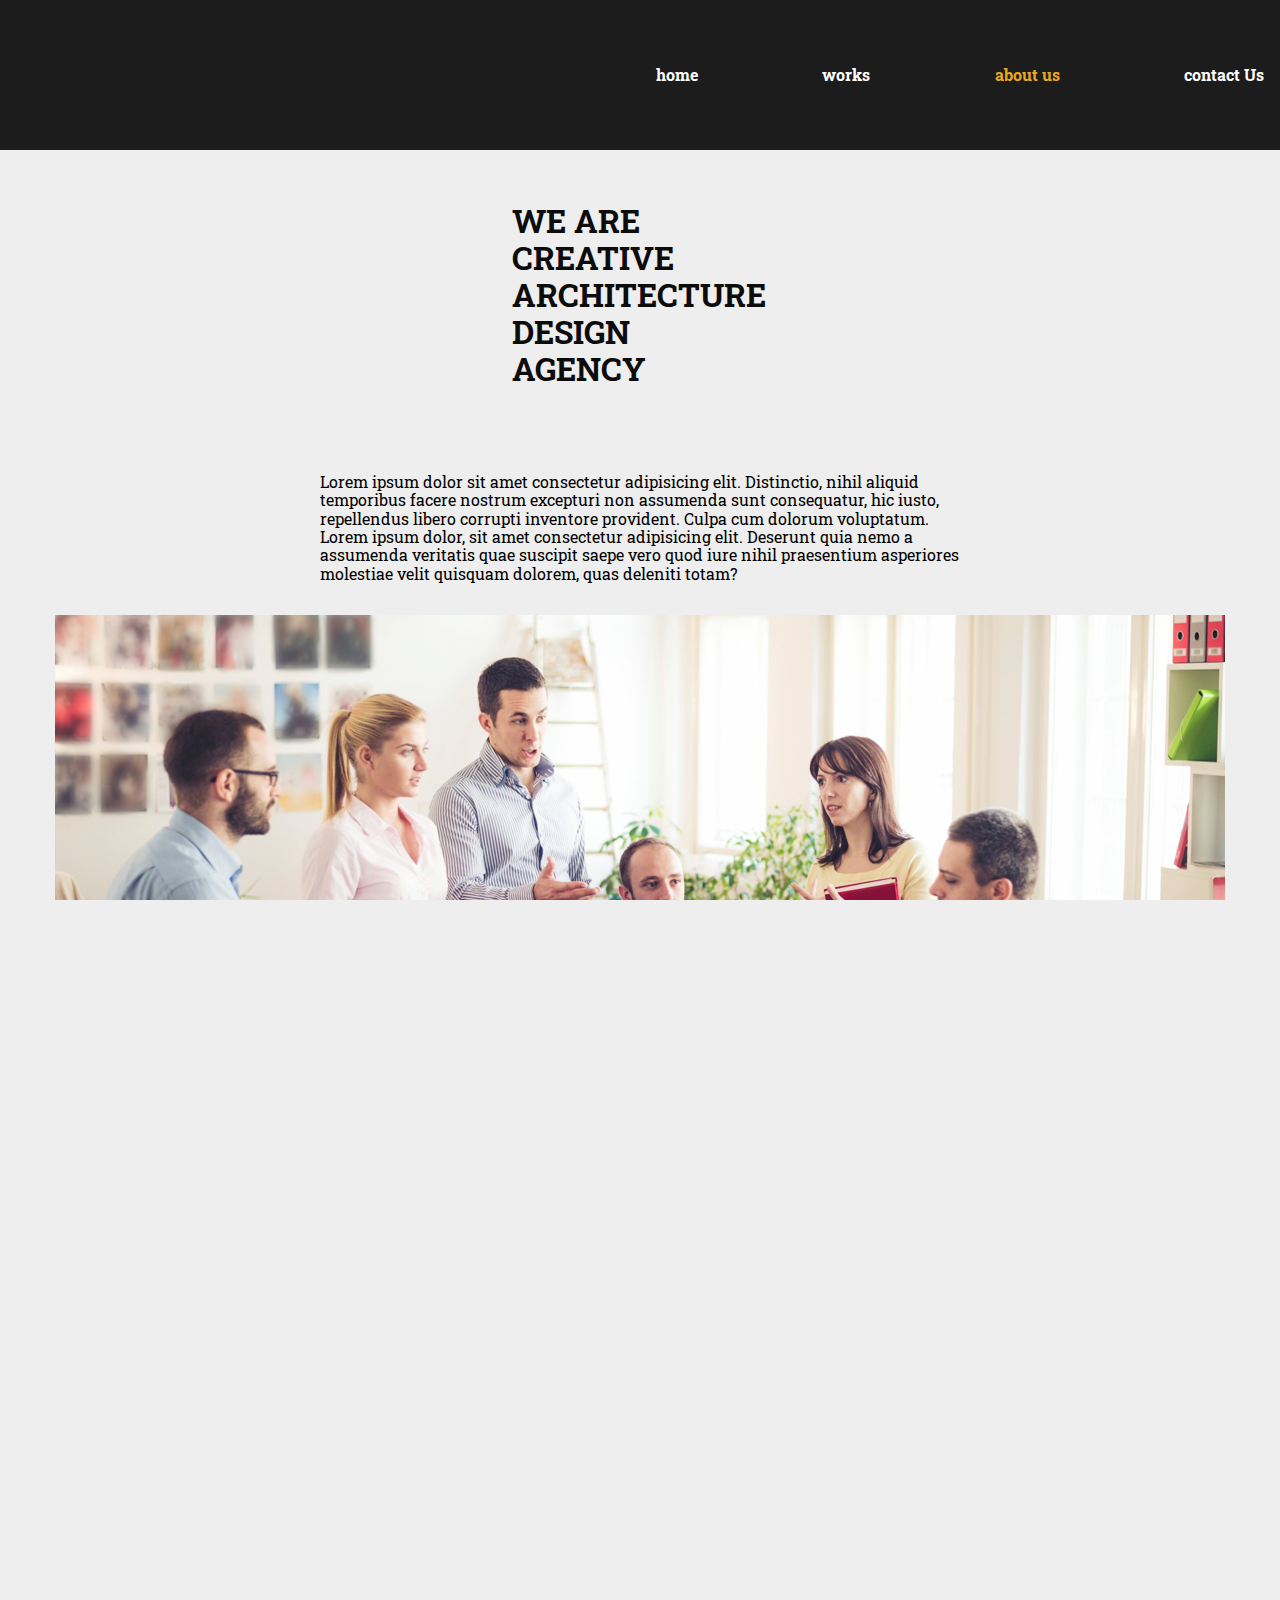
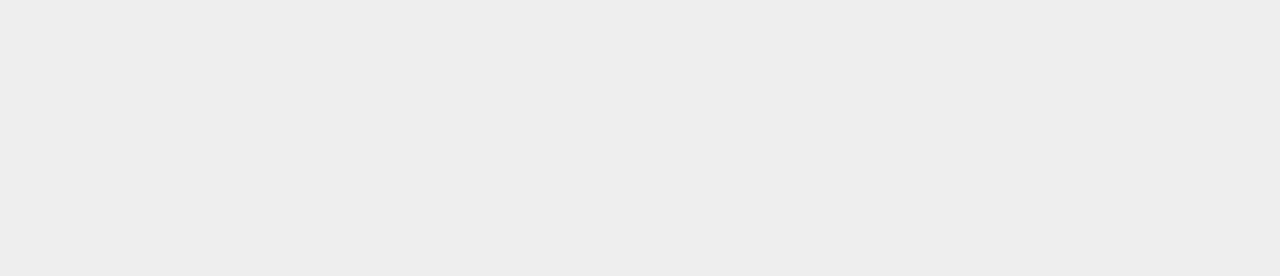
<file: assets/pages/aboutUs.html>
<!DOCTYPE html>
<html lang="es">
<head>
 <meta charset="UTF-8">
 <meta http-equiv="X-UA-Compatible" content="IE=edge">
 <meta name="viewport" content="width=device-width, initial-scale=1.0">
 <link rel="shortcut icon" href="../media/img/icon.png"  type="image/x-icon">
 <link rel="stylesheet" href="../style/normalize.css">
 <link rel="stylesheet" href="https://cdnjs.cloudflare.com/ajax/libs/font-awesome/6.3.0/css/all.min.css" integrity="sha512-SzlrxWUlpfuzQ+pcUCosxcglQRNAq/DZjVsC0lE40xsADsfeQoEypE+enwcOiGjk/bSuGGKHEyjSoQ1zVisanQ==" crossorigin="anonymous" referrerpolicy="no-referrer" />
 <link rel="stylesheet" href="../style/style.css">
 <script src="../js/index.js"></script>
 <title>Architecture | About Us</title>
</head>
<body>
 <header>
  <!-- navbar -->
  <nav class="nav-container">
   <i class="fa-solid fa-compass-drafting"></i>
   <ul>
    <li><a href="../../index.html">home</a></li>
    <li><a href="./work.html">works</a></li>
    <li><a class="active" href="./aboutUs.html">about us</a></li>
    <li><a href="./contact.html">contact Us</a></li>
   </ul>
  </nav>
 </header>
 <main>
  <section class="container-about">
    <section>
      <h1>WE ARE CREATIVE ARCHITECTURE DESIGN AGENCY</h1>
      <p>Lorem ipsum dolor sit amet consectetur adipisicing elit. Distinctio, nihil aliquid temporibus facere nostrum excepturi non assumenda sunt consequatur, hic iusto, repellendus libero corrupti inventore provident. Culpa cum dolorum voluptatum. Lorem ipsum dolor, sit amet consectetur adipisicing elit. Deserunt quia nemo a assumenda veritatis quae suscipit saepe vero quod iure nihil praesentium asperiores molestiae velit quisquam dolorem, quas deleniti totam?</p>
    </section>
    <section>
      <img src="../media/img/about-img1.jpg" alt="">
    </section>
  </section>
<!-- contador -->
  <section class="contador-container">
      <div class="contador ocultar contador-item-container">
          <div class="contador-number-container">
              <span class="contador-span"><i class="fa-solid fa-arrow-up"></i></span>
              <div class="contador-cantidad" data-cantidad-total="786" id="contador_cantidad"></div>
          </div>
          <h2>Finished projects</h2>
      </div>
      <div class="contador ocultar contador-item-container">
          <div class="contador-number-container">
              <span class="contador-span"><i class="fa-solid fa-circle-check"></i></span>
              <div class="contador-cantidad" data-cantidad-total="120" id="contador_cantidad"></div>
          </div>
          <h2>Happy Customers</h2>
      </div>
      <div class="contador ocultar contador-item-container">
          <div class="contador-number-container">
              <span class="contador-span"><i class="fa-solid fa-plus"></i></span>
              <div class="contador-cantidad" data-cantidad-total="1021" id="contador_cantidad"></div>
          </div>
          <h2>Working Hours</h2>
        </div>
  </section>
 </main>
 <footer class="container-footer">
  <section class="footer-top">
    <section>
     <h2 class="one">LET’S TALK</h2>
     <p>Lorem ipsum dolor, sit amet consectetur.</p>
    </section>
    <section>
     <h2 class="two">FIND US</h2>
     <p>Lorem ipsum dolor sit amet consectetur.</p>
    </section>
    <section>
     <h2 class="three">FOLLOW US</h2>
     <ul>
      <li><a href=""><i class="fa-brands fa-facebook"></i></a></li>
      <li><a href="https://www.linkedin.com/in/jonathanromerojs/"><i class="fa-brands fa-linkedin"></i></a></li>
      <li><a href=""><i class="fa-brands fa-twitter"></i></a></li>
     </ul>
    </section>
  </section>
  <section class="footer-bot">
   <section><p>Copyright © 2023. All right reserved.</p> </section>
   <section><p>Design by: <a href="https://www.linkedin.com/in/jonathanromerojs/" target="_blank">Jonathan Romero</a> </p></section>
  </section>
 </footer>
</body>
</html>
</file>
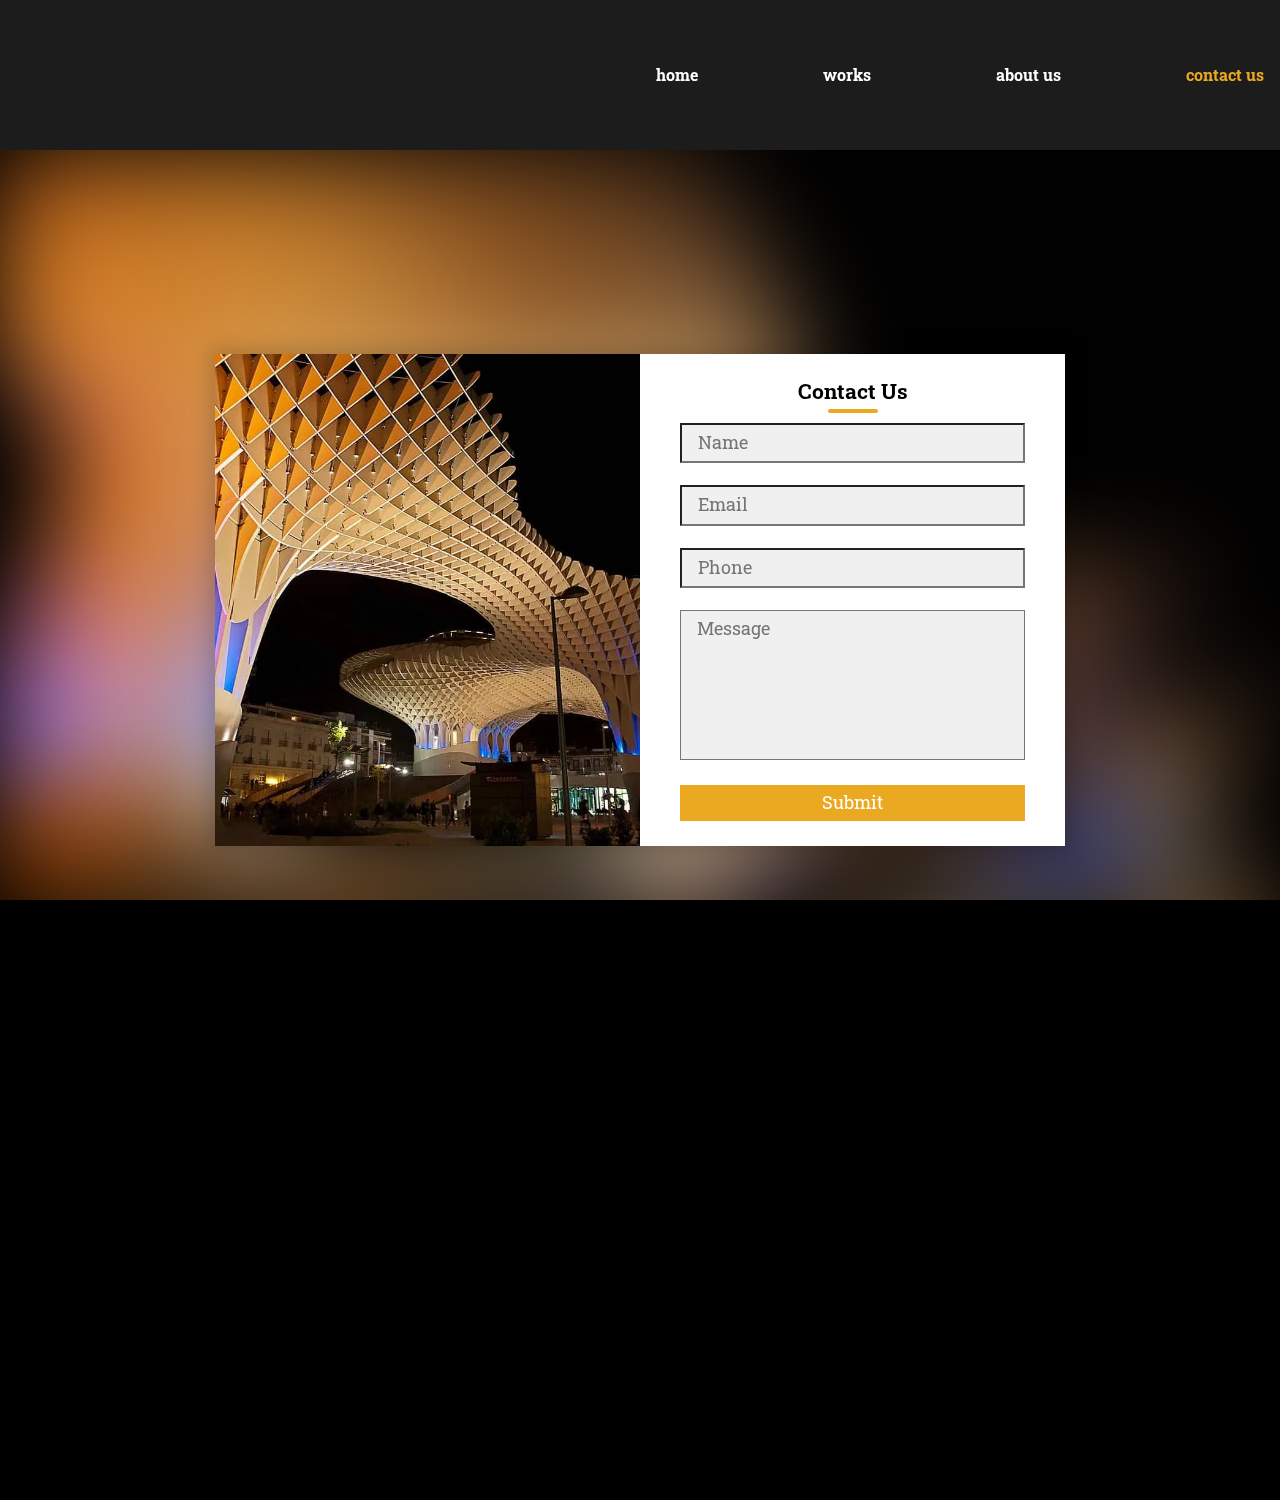
<file: assets/pages/contact.html>
<!DOCTYPE html>
<html lang="es">
<head>
 <meta charset="UTF-8">
 <meta http-equiv="X-UA-Compatible" content="IE=edge">
 <meta name="viewport" content="width=device-width, initial-scale=1.0">
 <link rel="shortcut icon" href="../media/img/icon.png"  type="image/x-icon">
 <link rel="stylesheet" href="../style/normalize.css">
 <link rel="stylesheet" href="https://cdnjs.cloudflare.com/ajax/libs/font-awesome/6.3.0/css/all.min.css" integrity="sha512-SzlrxWUlpfuzQ+pcUCosxcglQRNAq/DZjVsC0lE40xsADsfeQoEypE+enwcOiGjk/bSuGGKHEyjSoQ1zVisanQ==" crossorigin="anonymous" referrerpolicy="no-referrer" />
 <link rel="stylesheet" href="../style/style.css">
 <title>Architecture | Contact Us</title>
</head>
<body class="body-work">
 <header>
  <!-- navbar -->
  <nav class="nav-container">
   <i class="fa-solid fa-compass-drafting"></i>
   <ul>
    <li><a href="../../index.html">home</a></li>
    <li><a href="./work.html">works</a></li>
    <li><a href="./aboutUs.html">about us</a></li>
    <li><a class="active" href="#">contact us</a></li>
   </ul>
  </nav>
 </header>
 <!--  -->
  <div class="container-contact">
   <div class="contact-box">
    <div class="left"></div>
    <div class="right">
     <h2 class="title-contact">Contact Us</h2>
     <input type="text" class="field" placeholder="Name">
     <input type="text" class="field" placeholder="Email">
     <input type="text" class="field" placeholder="Phone">
     <textarea class="field area" placeholder="Message"></textarea>
     <input class="btn" type="submit">
    </div>
   </div>
  </div>
  <!--  -->
 <footer class="container-footer">
  <section class="footer-top">
    <section>
     <h2 class="one">LET’S TALK</h2>
     <p>Lorem ipsum dolor, sit amet consectetur.</p>
    </section>
    <section>
     <h2 class="two">FIND US</h2>
     <p>Lorem ipsum dolor sit amet consectetur.</p>
    </section>
    <section>
     <h2 class="three">FOLLOW US</h2>
     <ul>
      <li><a href=""><i class="fa-brands fa-facebook"></i></a></li>
      <li><a href="https://www.linkedin.com/in/jonathanromerojs/"><i class="fa-brands fa-linkedin"></i></a></li>
      <li><a href=""><i class="fa-brands fa-twitter"></i></a></li>
     </ul>
    </section>
  </section>
  <section class="footer-bot">
   <section><p>Copyright © 2023. All right reserved.</p> </section>
   <section><p>Design by: <a href="https://www.linkedin.com/in/jonathanromerojs/" target="_blank">Jonathan Romero</a> </p></section>
  </section>
 </footer>
</body>
</html>
</file>
<file: assets/style/style.css>
@import url('https://fonts.googleapis.com/css2?family=Roboto+Slab:wght@300;500;600;800;900&display=swap');

* {
    margin: 0;
    padding: 0;
    box-sizing: border-box;
}

html,
body {
    position: relative;
    height: 100%;
    overflow-x: hidden;
    scroll-behavior: smooth;
}

::-webkit-scrollbar {
 width: 10px;
}

::-webkit-scrollbar-thumb {
 background: linear-gradient(transparent, #EAA920);
 border-radius: 40px;
}

body {
    background: #eee;
    font-family: 'Roboto Slab', serif;
    font-size: 14px;
    color: #000;
    margin: 0;
    padding: 0;
}

.swiper-container {
    width: 100%;
    height: 100%;
}

.swiper-slide {
    text-align: center;
    font-size: 18px;
    background: #fff;
    display: -webkit-box;
    display: -ms-flexbox;
    display: -webkit-flex;
    display: flex;
    -webkit-box-pack: center;
    -ms-flex-pack: center;
    -webkit-justify-content: center;
    justify-content: center;
    -webkit-box-align: center;
    -ms-flex-align: center;
    -webkit-align-items: center;
    align-items: center;
}

.sections {
    display: flex;
    justify-content: space-between;
    align-items: center;
}

.seg1,
.seg2,
.seg3,
.seg4 {
    width: 100%;
    height: 100vh;
    padding: 0 80px;
    cursor: pointer;
}

.section_container {
    width: 1170px;
    margin: 0 auto;
    display: flex;
    justify-content: space-between;
    align-items: center;
}

.seg1 {
    background-color: #1C1C1C;
}

.seg2 {
    background-color: #eee;
}

.seg3 {
    background-color: #d3d3d3;
}

.seg4{
    background-color: #000;
}


.image {
 height: 300px;
    width: 600px;
}

.image > img {
    width: 100%;
}

.text {
    width: 350px;
    font-family: 'M PLUS Rounded 1c', sans-serif;
    text-align: left;

}

.text > .title {
    font-size: 82px; 
    font-weight: 100;
    margin-bottom: 50px;
}

.seg1 > .section_container > .text {
    color: #fff;
}

.text > .description {
    font-size: 18px;
    font-weight: 100;
}

.seg2 > .section_container > .image {
    order: 2;
    width: 600px;
}

.seg2 > .text {
    color: #000;
}

.seg4 > .section_container > .text > .title {
    font-size: 45px;
}

.seg4 > .section_container > .text {
    color: #fff;
}

.swiper-container-horizontal>.swiper-pagination-progressbar.swiper-pagination-progressbar-opposite, 
.swiper-container-vertical>.swiper-pagination-progressbar {
    position: absolute;
    left: 95%;
    top: 25%;
    height: 50%;
}

/* navbar inicio */

.nav-container{
 width: 100%;
 height: 150px;
 background-color: #1C1C1C;
 display: flex;
 justify-content: space-between;
 align-items: center;
 font-size: 1rem;
 font-weight: 700;
}
.nav-container ul{
 display: flex;
 flex-direction: row;
 justify-content: space-between;
 list-style: none;
 width: 50%;
}
.nav-container i{
 color: #EAA920;
 font-size: 3rem;
 padding: 2rem;
}
.nav-container ul li a{
 color: #fff;
 text-decoration: none;
 padding: 1rem;
 transition: all 0.5s linear;
}
.nav-container .active{
 color: #EAA920;
}
.nav-container ul li a:hover{
 color: #EAA920;
}

/* fin navbar */

/* inicio icons  */

.container-icons{
 width: 100%;
}
.container-icons div{
 height: 250px;
 display: flex;
 justify-content: center;
 align-items: center;
}
.container-icons div i{
 font-size: 4rem;
 padding: 0 4rem;
 color: #1C1C1C;
 transition: all 1s linear;
}
.container-icons div i:hover{
 transform: scale(1.2);
 color: #EAA920;
}

.container-icons article{
 width: 300px;
 letter-spacing: 0.5px;
}

/* title home */
.title-home{
 width: 100%;
 height: 400px;
 display: flex;
 flex-direction: column;
 justify-content: center;
 align-items: center;
 background-image: url("https://www.construyehogar.com/wp-content/uploads/2016/01/Casa-moderna-un-piso.jpg");
 background-position: top;
 background-repeat: no-repeat;
 background-size: cover;
 background-attachment: fixed;
 margin: 3rem 0;
 cursor: pointer;
}
.title-home h2{
 font-size: 1.5rem;
 color: #EAA920;
 cursor: pointer;
}
.title-home h1{
 font-size: 3rem;
 color: #eee;
 cursor: pointer;
}
/* container footer */
.container-footer{
 color: #eee;
 width: 100%;
 background-color: #0C0C0C;
 display: flex;
 flex-direction: column;
 justify-content: space-between;
 height: 450px;
 background-image: url("../media/img/city.png");
 background-repeat: no-repeat;
 background-position: bottom;
}
.footer-top{
 display: flex;
 flex-direction: row;
 justify-content: space-around;
 align-items: center;
}
.footer-top section{
 height: 200px;
 width: 300px;
 display: flex;
 flex-wrap: wrap;
 justify-content: center;
 align-items: center;

}

.footer-top section h2{
 cursor: pointer;
 font-size: 1.5rem;
 padding: 3rem;
 color: #eee;
}
.footer-top section .one::before{
    display: block;
    content: "";
    transform: translateX(40%);
    height: 4px;
    width: 80px;
    border-radius: 2px;
    background-color: #EAA920;
}
.footer-top section .two::before{
    display: block;
    content: "";
    transform: translateX(20%);
    height: 4px;
    width: 70px;
    border-radius: 2px;
    background-color: #EAA920;
}
.footer-top section .three::before{
    display: block;
    content: "";
    transform: translateX(40%);
    height: 4px;
    width: 80px;
    border-radius: 2px;
    background-color: #EAA920;
}
.footer-top section ul{
 cursor: pointer;
 list-style: none;
 display: flex;
 flex-direction: row;
 justify-content: center;
}
.footer-top section ul a{
 color: #eee;
}
.footer-top section ul i{
 font-size: 2.2rem;
 margin: 0 2rem;
 transition: all 0.5s linear;
}
.footer-top section ul i:hover{
 color: #EAA920;
}
.footer-bot{
 display: flex;
 flex-direction: row;
 justify-content: space-evenly;
 padding: 1rem;
}
.footer-bot section a{
 text-decoration: none;
 color: #EAA920;
}

/* works */
.body-work{
 background-color:#000;

}
.container-a{
 width: 100%;
 height: 100vh;
 display: flex;
 justify-content: center;
}
.container{
 background-color:#000;
 display:flex;
 justify-content: center;
 align-items: center;
 margin: 10rem 0;
}
.container img {
 width: 30%;
 height: 100%;
 object-fit:cover;
 -webkit-box-reflect:below 2px linear-gradient(transparent, transparent, #0004);
 transform-origin:center;
 transform:perspective(800px) rotateY(25deg);
 transition:0.5s;
}
.container {
 max-width:600px;
 max-height:350px;
 display:flex;
 justify-content:center;
 align-items:center;
 gap:20px;
 
}
.container:hover img {
 opacity:0.3;
}
.container img:hover {
 transform:perspective(800px)       rotateY(0deg);
 opacity:1;
}
/* about */
.container-about{
 display: flex;
 flex-direction: column;
 width: 100%;
 height: 100%;
}
.container-about section{
 display: flex;
 justify-content: center;
 flex-direction: column;
 align-items: center;
}
.container-about section h1{
 width: 20%;
 padding: 2rem 0;
 font-size: 2rem;
 color: #0C0C0C;
}
.container-about section p{
 font-size: 1rem;
 padding: 2rem 0;
 width: 50%;
}
.container-about section img {
 margin: auto;
 display: block;
}

/* contador */

@keyframes aparecer {
 0% {
   opacity: 0;
 }
 100% {
   opacity: 1;
 }
}

.ocultar {
 opacity: 0;
}

.animar {
 animation: aparecer 1.3s;
}

.contador-container {
 display: flex;
 flex-direction: row;
 justify-content: center;
 align-items: flex-start;
 padding: 69px 150px 69px 150px;
 background: #1C1C1C;
 margin: 75px 0;
}

.contador-item-container {
 display: flex;
 flex-direction: column;
 align-items: center;
 margin-right: 52px;
 margin-left: 52px;
}

.contador-number-container {
 display: flex;
 flex-direction: row;
 align-items: center;
}

.contador-span {
 font-size: 2.5rem;
 font-weight: 600;
 padding-right: 10px;
 color: #EAA920;
}

.contador-item-container h2 {
 font-weight: 400;
 font-size: 1rem;
 color: #eee;
 text-align: center;
}

#contador_cantidad {
 font-style: normal;
 font-weight: 700;
 font-size: 3.5rem;
 color: #eee;
}

/* Inicio contact  */
.container-contact{
    position: relative;
    width: 100%;
    height: 100%;
    display: flex;
    justify-content: center;
    align-items: center;
    padding: 20px 100px;
}
.container-contact:after{
    content: "";
    position: absolute;
    left: 0;
    top: 0;
    width: 100%;
    height: 100%;
    background: url("../media/img/back-contact.png") no-repeat center;
    background-size: cover;
    z-index: -1;
    filter: blur(50px);
}
.contact-box{
    max-width: 850px;
    display: grid;
    grid-template-columns: repeat(2, 1fr);
    justify-content: center;
    align-items: center;
    text-align: center;
    background-color: #fff;
    box-shadow: 0px 0px 19px 5px rgba(0, 0, 0, 0.19);
}
.left{
    height: 100%;
    background: url("../media/img/back-contact.png") no-repeat center;
    background-size: cover;
}
.right{
    padding: 25px 40px;
}
.title-contact{
    position: relative;
    padding-bottom: 10px;
    margin-bottom: 10px;
    cursor: pointer;
}
.title-contact:after{
    content: "";
    position: absolute;
    left: 50%;
    bottom: 0;
    transform: translateX(-50%);
    height: 4px;
    width: 50px;
    border-radius: 2px;
    background-color: #EAA920;
}

.field{
    width: 100%;
    padding: 0.5rem 1rem;
    background-color: rgba(230, 230, 230, 0.6);
    font-size:1.1rem;
    margin-bottom: 22px;
    transition: .3 ;
}
.field:hover{
    background-color: rgba(0, 0, 0, 0.1);
}
.field:focus{
    background-color: #fff;
}

.area{
    min-height: 150px;
    resize: none;
}
.btn{
    width: 100%;
    padding: 0.5rem 1rem;
    font-size: 1.1rem;
    background-color: #EAA920;
    cursor: pointer;
    outline: none;
    border: none;
    color: #fff;
    transition: .3s;
}
.btn:hover{
    background-color: #eee;
    color: #000;
}

@media screen and (max-width:880px){
    .contact-box{
        grid-template-columns: 1fr;
    }
    .left{
        height: 200px;
    }
}
</file>
